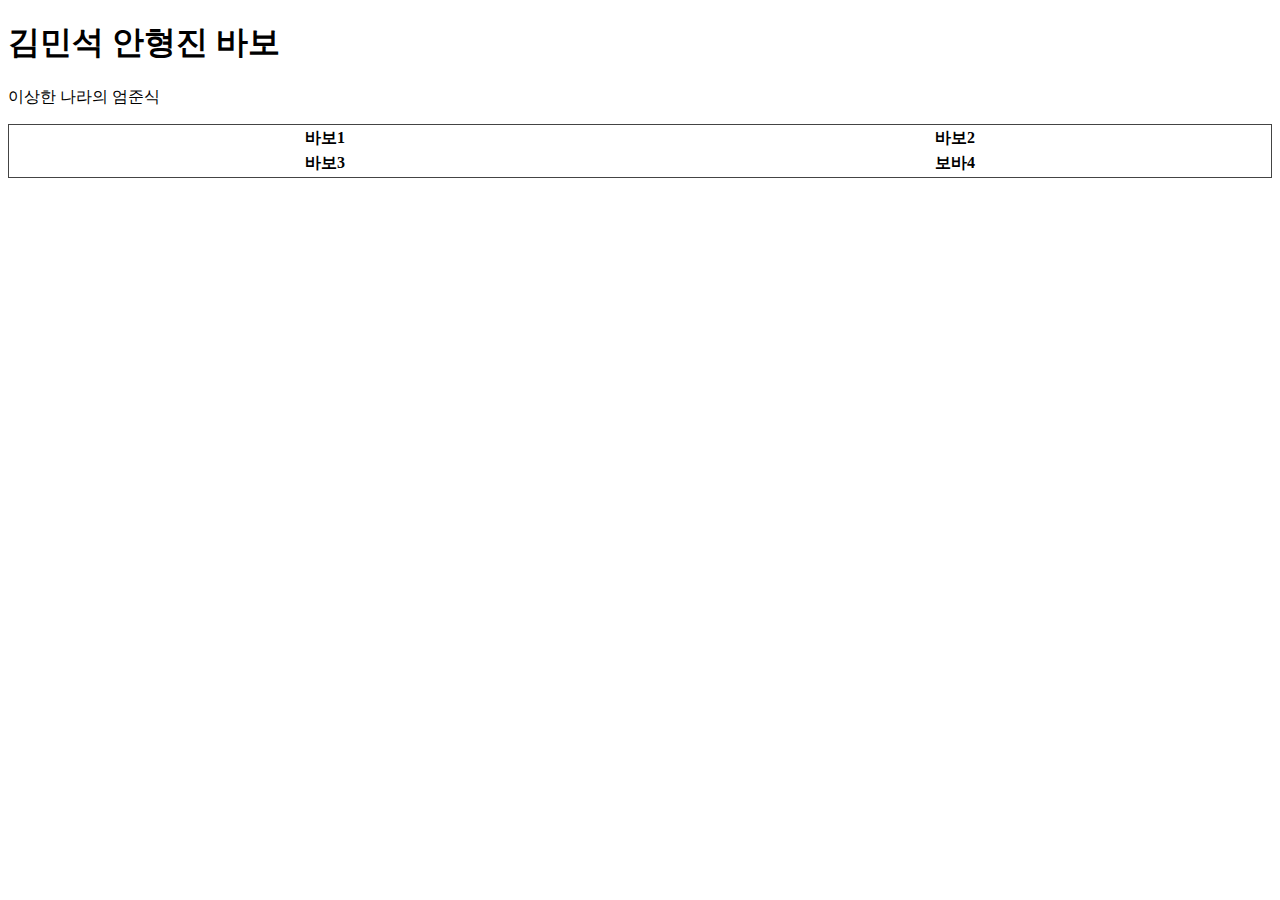
<file: index.html>
<!DOCTYPE html>
<html>
	<head>
		<title></title>
		<meta charset="utf-8">
        <style>
          table {
            width: 100%;
            border: 1px solid #444444;
          }
        </style>

	</head>
	<body>
		<h1>김민석 안형진 바보</h1>
		<p>이상한 나라의 엄준식</p>
	</body>
    <table>
        <tr>
            <th>바보1</th>
            <th>바보2</th>
        </tr>
        <tr>
            <th>바보3</th>
            <th>보바4</th>
        </tr>
    </table>
</html>
</file>
